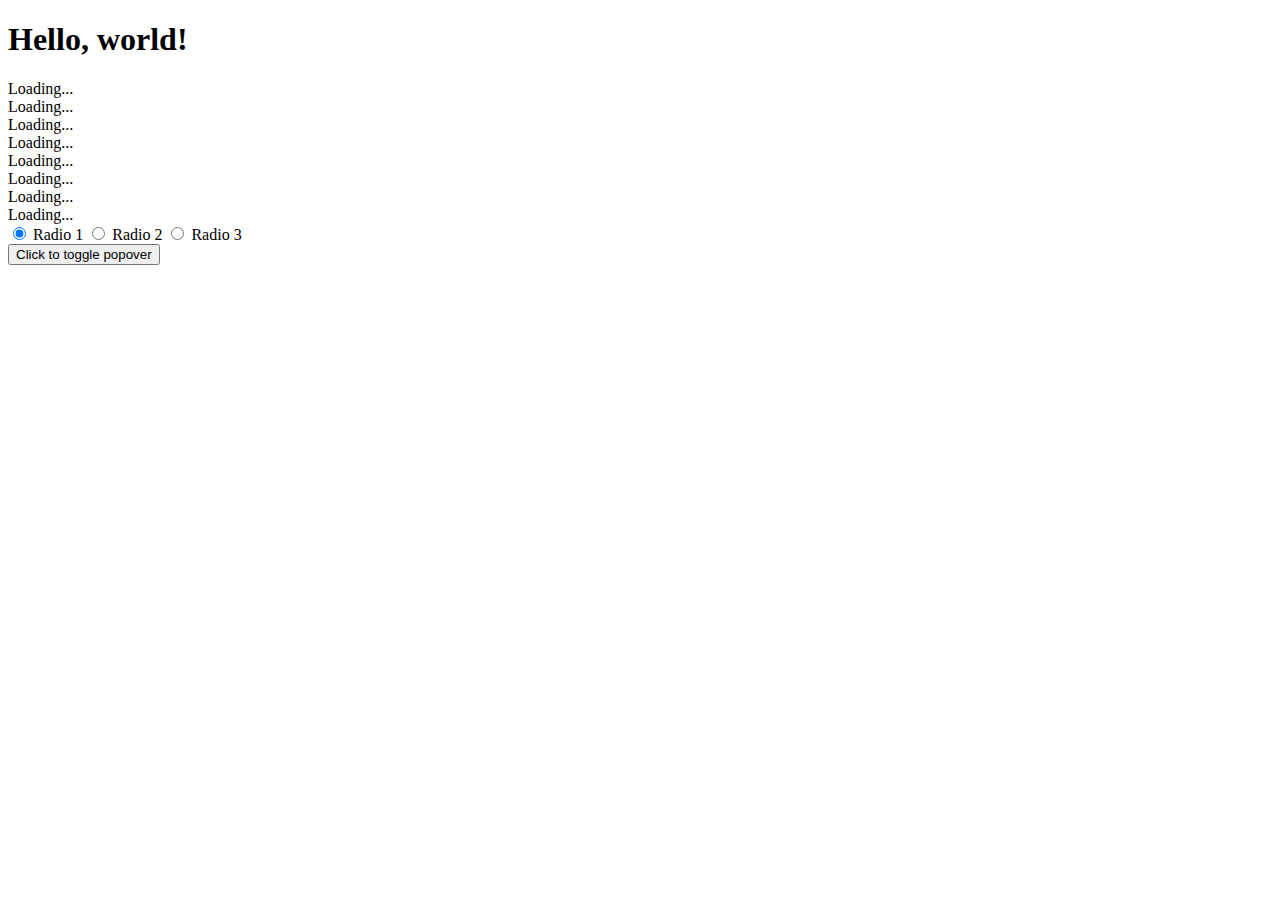
<file: bootstrap.html>
<!doctype html>
<html lang="en">
  <head>
    <!-- Required meta tags -->
    <meta charset="utf-8">
    <meta name="viewport" content="width=device-width, initial-scale=1">

    <!-- Bootstrap CSS -->
    <link href="https://cdn.jsdelivr.net/npm/bootstrap@5.1.3/dist/css/bootstrap.min.css" rel="stylesheet" integrity="sha384-1BmE4kWBq78iYhFldvKuhfTAU6auU8tT94WrHftjDbrCEXSU1oBoqyl2QvZ6jIW3" crossorigin="anonymous">

    <title>Hello, world!</title>
  </head>
  <body>
    <h1>Hello, world!</h1>
    <div class="spinner-border text-primary" role="status">
        <span class="visually-hidden">Loading...</span>
      </div>
      <div class="spinner-border text-secondary" role="status">
        <span class="visually-hidden">Loading...</span>
      </div>
      <div class="spinner-border text-success" role="status">
        <span class="visually-hidden">Loading...</span>
      </div>
      <div class="spinner-border text-danger" role="status">
        <span class="visually-hidden">Loading...</span>
      </div>
      <div class="spinner-border text-warning" role="status">
        <span class="visually-hidden">Loading...</span>
      </div>
      <div class="spinner-border text-info" role="status">
        <span class="visually-hidden">Loading...</span>
      </div>
      <div class="spinner-border text-light" role="status">
        <span class="visually-hidden">Loading...</span>
      </div>
      <div class="spinner-border text-dark" role="status">
        <span class="visually-hidden">Loading...</span>
      </div>

      <div class="btn-group" role="group" aria-label="Basic radio toggle button group">
        <input type="radio" class="btn-check" name="btnradio" id="btnradio1" autocomplete="off" checked>
        <label class="btn btn-outline-primary" for="btnradio1">Radio 1</label>
      
        <input type="radio" class="btn-check" name="btnradio" id="btnradio2" autocomplete="off">
        <label class="btn btn-outline-primary" for="btnradio2">Radio 2</label>
      
        <input type="radio" class="btn-check" name="btnradio" id="btnradio3" autocomplete="off">
        <label class="btn btn-outline-primary" for="btnradio3">Radio 3</label>
      </div>

      <button type="button" class="btn btn-lg btn-danger" data-bs-toggle="popover" title="Popover title" data-bs-content="And here's some amazing content. It's very engaging. Right?">Click to toggle popover</button>
    <!-- Optional JavaScript; choose one of the two! -->

    <!-- Option 1: Bootstrap Bundle with Popper -->
    <script src="https://cdn.jsdelivr.net/npm/bootstrap@5.1.3/dist/js/bootstrap.bundle.min.js" integrity="sha384-ka7Sk0Gln4gmtz2MlQnikT1wXgYsOg+OMhuP+IlRH9sENBO0LRn5q+8nbTov4+1p" crossorigin="anonymous"></script>

    <!-- Option 2: Separate Popper and Bootstrap JS -->
    <!--
    <script src="https://cdn.jsdelivr.net/npm/@popperjs/core@2.10.2/dist/umd/popper.min.js" integrity="sha384-7+zCNj/IqJ95wo16oMtfsKbZ9ccEh31eOz1HGyDuCQ6wgnyJNSYdrPa03rtR1zdB" crossorigin="anonymous"></script>
    <script src="https://cdn.jsdelivr.net/npm/bootstrap@5.1.3/dist/js/bootstrap.min.js" integrity="sha384-QJHtvGhmr9XOIpI6YVutG+2QOK9T+ZnN4kzFN1RtK3zEFEIsxhlmWl5/YESvpZ13" crossorigin="anonymous"></script>
    -->
  </body>
</html>
</file>
